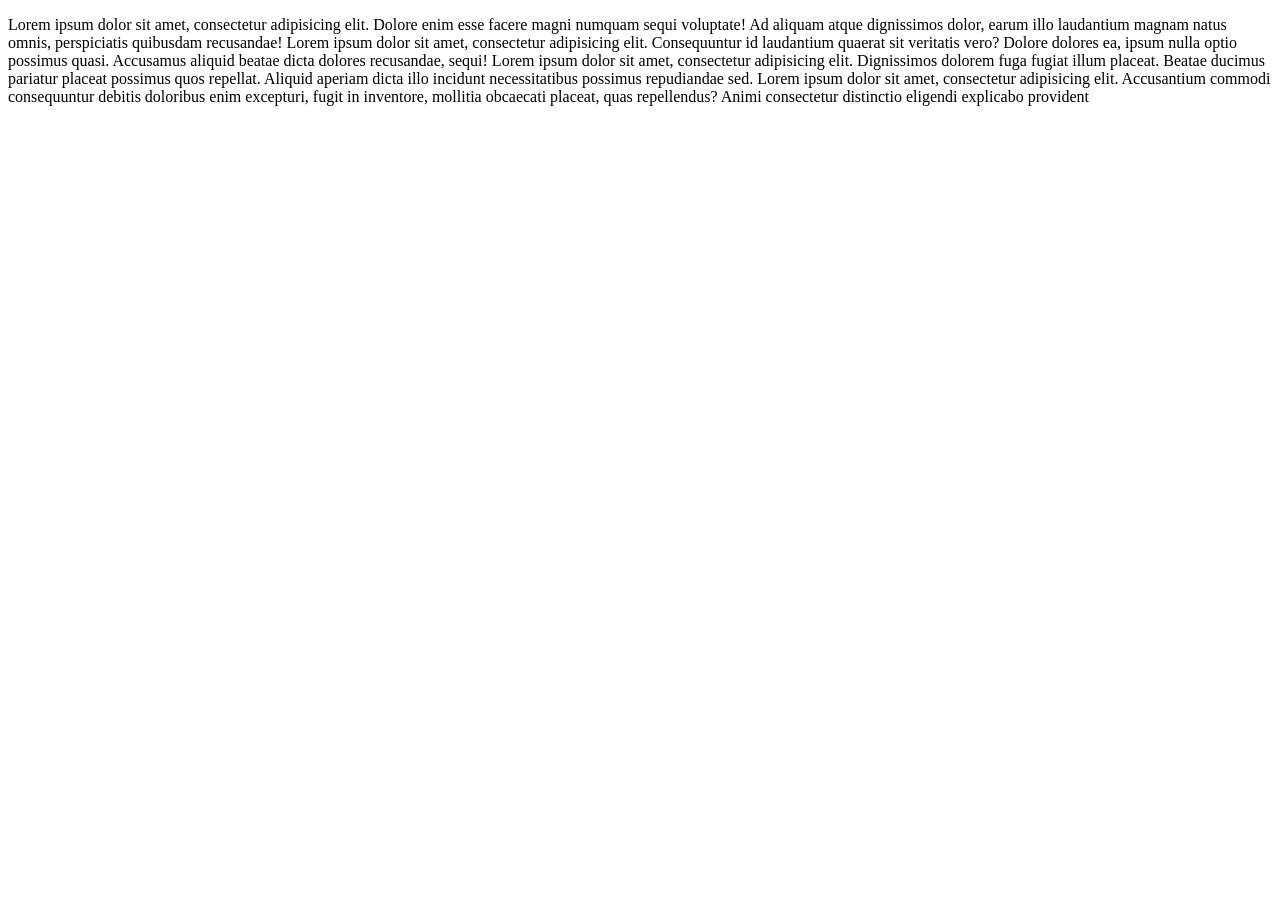
<file: opa.html>
<!DOCTYPE html>
<html lang="en">
<head>
    <meta charset="UTF-8">
    <title>Title</title>
</head>
<body>
<p>Lorem ipsum dolor sit amet, consectetur adipisicing elit. Dolore enim esse facere magni numquam sequi voluptate! Ad aliquam atque dignissimos dolor, earum illo laudantium magnam natus omnis, perspiciatis quibusdam recusandae! Lorem ipsum dolor sit amet, consectetur adipisicing elit. Consequuntur id laudantium quaerat sit veritatis vero? Dolore dolores ea, ipsum nulla optio possimus quasi. Accusamus aliquid beatae dicta dolores recusandae, sequi! Lorem ipsum dolor sit amet, consectetur adipisicing elit. Dignissimos dolorem fuga fugiat illum placeat. Beatae ducimus pariatur placeat possimus quos repellat. Aliquid aperiam dicta illo incidunt necessitatibus possimus repudiandae sed. Lorem ipsum dolor sit amet, consectetur adipisicing elit. Accusantium commodi consequuntur debitis doloribus enim excepturi, fugit in inventore, mollitia obcaecati placeat, quas repellendus? Animi consectetur distinctio eligendi explicabo provident <recusandae class="lorem"></recusandae></p>
</body>
</html>
</file>
